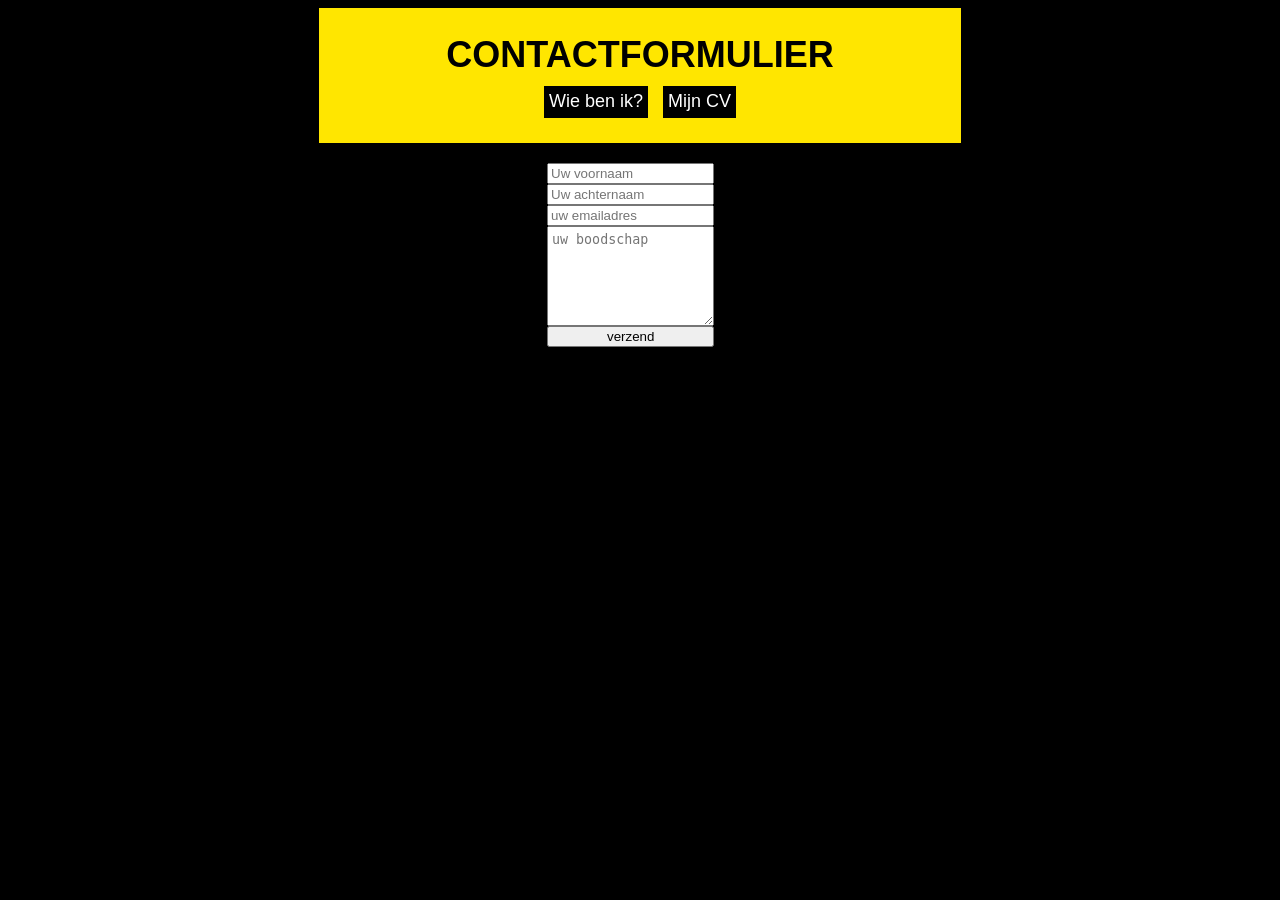
<file: contact.html>
<!DOCTYPE html>
<html>
<head>
<link rel="stylesheet" href="style.css">
<title>Lijsten</title>
<style type="text/css">
</style>
</head>
<body>
    <header>
    <h1>CONTACTFORMULIER</h1>
    <ul>
        <li><a href="index.html">Wie ben ik?</a></li>
        <li><a href="mijncv.html">Mijn CV</a></li>
    </ul>
    </header>
    <div class="form">
    <form>
        <input type="text" placeholder="Uw voornaam" />
        <input type="text" placeholder="Uw achternaam" />
        <input type="email" placeholder="uw emailadres" />
        <textarea placeholder="uw boodschap"></textarea>
<button>verzend</button>
</form>
</body>
</html>
</file>
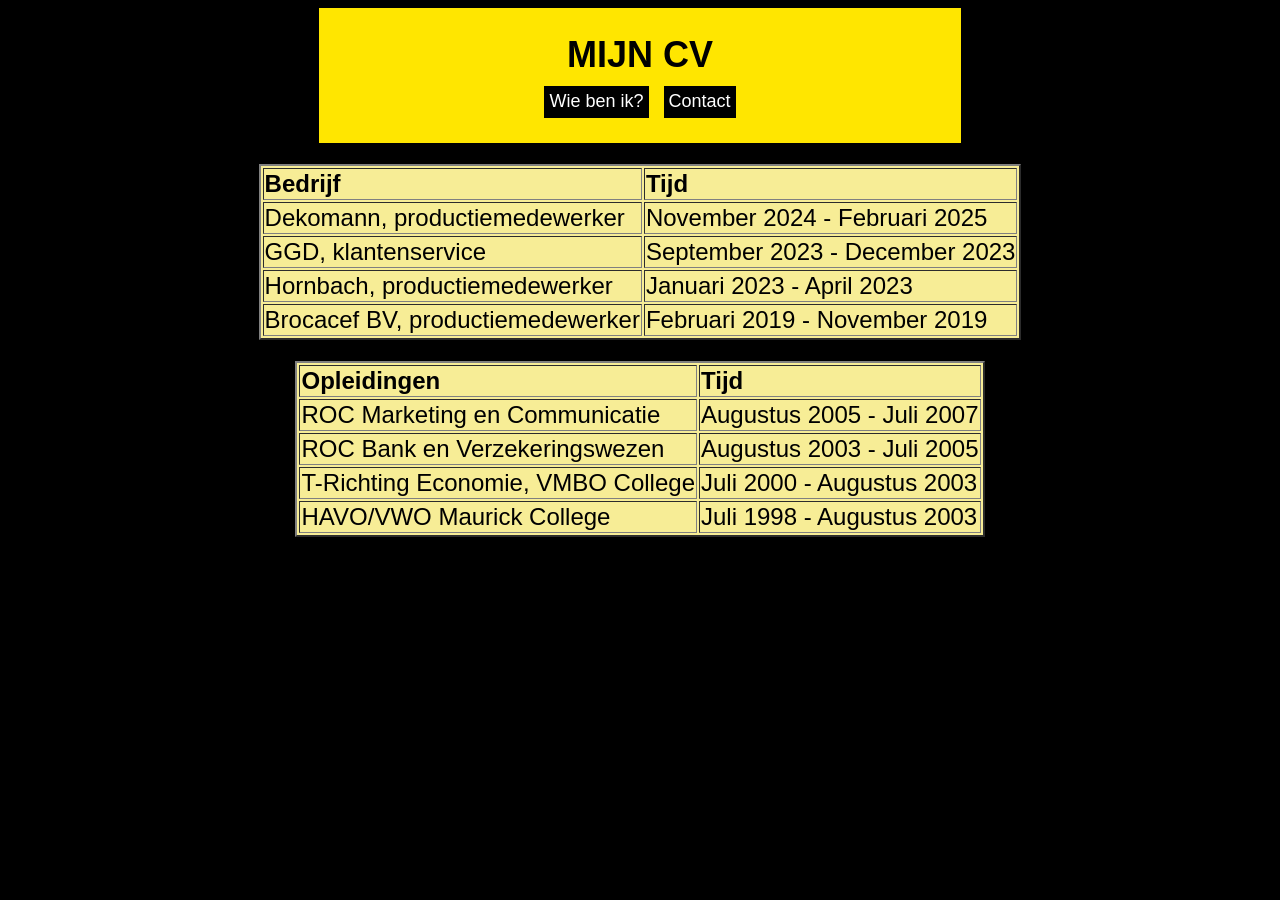
<file: mijncv.html>
<!DOCTYPE html>
<html>
<head>
<link rel="stylesheet" href="style.css">
<title>Lijsten</title>
<style type="text/css">
</style>
<body>
    <header>
    <h1>MIJN CV</h1>
    <ul>
        <li><a href="index.html">Wie ben ik?</a></li>
        <li><a href="contact.html">Contact</a></li>
    </ul>
</header>
 <body>
    <br>
        <table border="2" style="margin-left: auto; margin-right: auto;">
    <thead>
        <tr>
            <th>Bedrijf</th>
            <th>Tijd</th>
        </tr>
    </thead>
    <tbody>
        <tr>
            <td>Dekomann, productiemedewerker</td>
            <td>November 2024 - Februari 2025</td> 
        </tr>
        <tr>
            <td>GGD, klantenservice</td>
            <td>September 2023 - December 2023</td>
        </tr>
        <tr>
            <td>Hornbach, productiemedewerker</td>
            <td>Januari 2023 - April 2023</td>
        </tr>
        <tr>
            <td>Brocacef BV, productiemedewerker</td>
            <td>Februari 2019 - November 2019</td>    
        </tr>
    </tbody>
    </table>
    <br>
     <table border="2" style="margin-left: auto; margin-right: auto;">
    <thead>
        <tr>
            <th>Opleidingen</th>
            <th>Tijd</th>
        </tr>
    </thead>
    <tbody>
        <tr>
            <td>ROC Marketing en Communicatie</td>
            <td>Augustus 2005 - Juli 2007</td> 
        </tr>
        <tr>
            <td>ROC Bank en Verzekeringswezen</td>
            <td>Augustus 2003 - Juli 2005</td>
        </tr>
        <tr>
            <td>T-Richting Economie, VMBO College</td>
            <td>Juli 2000 - Augustus 2003</td>
        </tr>
        <tr>
            <td>HAVO/VWO Maurick College</td>
            <td>Juli 1998 - Augustus 2003</td>    
        </tr>
    </tbody>
    </table>
</body>
</html>
</file>
<file: style.css>
/* 1. De Header: Alles in het midden van het rode vlak */
header {
    background-color: #ffe600;
    width: 50%;
    height: 125px;
    color: rgb(0, 0, 0);
    
    display: flex;
    flex-direction: column;   /* Zet H1 en UL onder elkaar */
    justify-content: center;  /* Verticaal centreren */
    align-items: center;      /* Horizontaal centreren */
    margin: auto;
    padding: 5px;
}

header h1 {
    margin: 0;                /* Verwijder de onzichtbare marge van de browser */
    padding: 0;
}

header ul {
    display: flex;            /* Zet de linkjes naast elkaar */
    gap: 15px;                /* Ruimte tussen de knoppen */
    list-style: none;         /* Geen bullets */
    margin: 10px 0 0 0;       /* Alleen een beetje ruimte boven de knoppen */
    padding: 0;               /* ZEER BELANGRIJK: verwijdert de automatische linker-marge */
}

/* 2. De Inputs: Alles in het midden van de pagina */
input, 
input[type="email"], 
textarea, 
button {
    display: block;           /* Nodig om margin auto te laten werken */
    margin: auto;        /* De 'auto' zet het veld precies in het midden */
    width: 400px;             /* Je vaste breedte */
    max-width: 90%;           /* Zorgt dat het op mobiel ook past */
    box-sizing: border-box;
}


.profile-container {
    background-color:  #ffe600;
    width: 50%;
    margin: auto;
    display: flex;
    flex-direction: column; /* Zet img en p onder elkaar */
    align-items: center;    /* Centreert ze horizontaal */
    text-align: center;     /* Centreert de regels tekst zelf */
    margin-top: 20px;
    padding: 5px;       /* Geeft wat ruimte vanaf de header */
}

.profile-container img {
    border-radius: 50%;     /* Optioneel: maakt de foto rond */
    margin: auto;    /* Ruimte tussen de foto en de tekst */
    object-fit: cover;
    padding: 5px;      /* Voorkomt dat de foto vervormt */
}


footer{
    background-color: #ffe600;
    width: 50%;
    margin: auto;
    margin-top: 20px;
    height: auto;
    padding: 5px;
    color: rgb(0, 0, 0);
    display: flex;
    justify-content: center; 
    align-items: center;  
    }


body{
    background-color: #000000;
    font-family: Verdana, sans-serif; font-size: 18px; color: WHITE;}
    input[type="text"], input[type="email"], textarea, select, button{
    margin: 0px;
    width: 100%;
    box-sizing: border-box;
    display: flex;
    justify-content: center; 
    align-items: center;  
    }

ul a{
    color: white;
    text-decoration: none;
    width: auto;
    }

li{
    display: inline-block;
    height: 22px;
    width: auto;
    padding: 5px;
    text-align: center;
    color: white;
    background-color: rgb(0, 0, 0);
    }

li:hover{
    background-color: #ff00e6;
    border-style: none;
    }

h1{
    color: rgb(0, 0, 0);
    text-align: center;
    }

p{
    color: rgb(0, 0, 0);
    text-align: center;
    text-decoration: none;
    }

table,TR,TD{
    color: rgb(0, 0, 0);
    background-color: #f7ed96;
    font-size: 24px;
    text-align: left;
    }

textarea{
    height: 100px;
    padding: 5px 4px;
    }

button:active{
    background-color: darkgreen;
    color: white;
    border-radius: 4px; box-shadow: inset 2px 2px 5px red;
    }

.form{
    width: 50%;
    margin: auto;
    margin-top: 20px;
    display: flex;
    justify-content: center; 
    align-items: center;
    }
</file>
